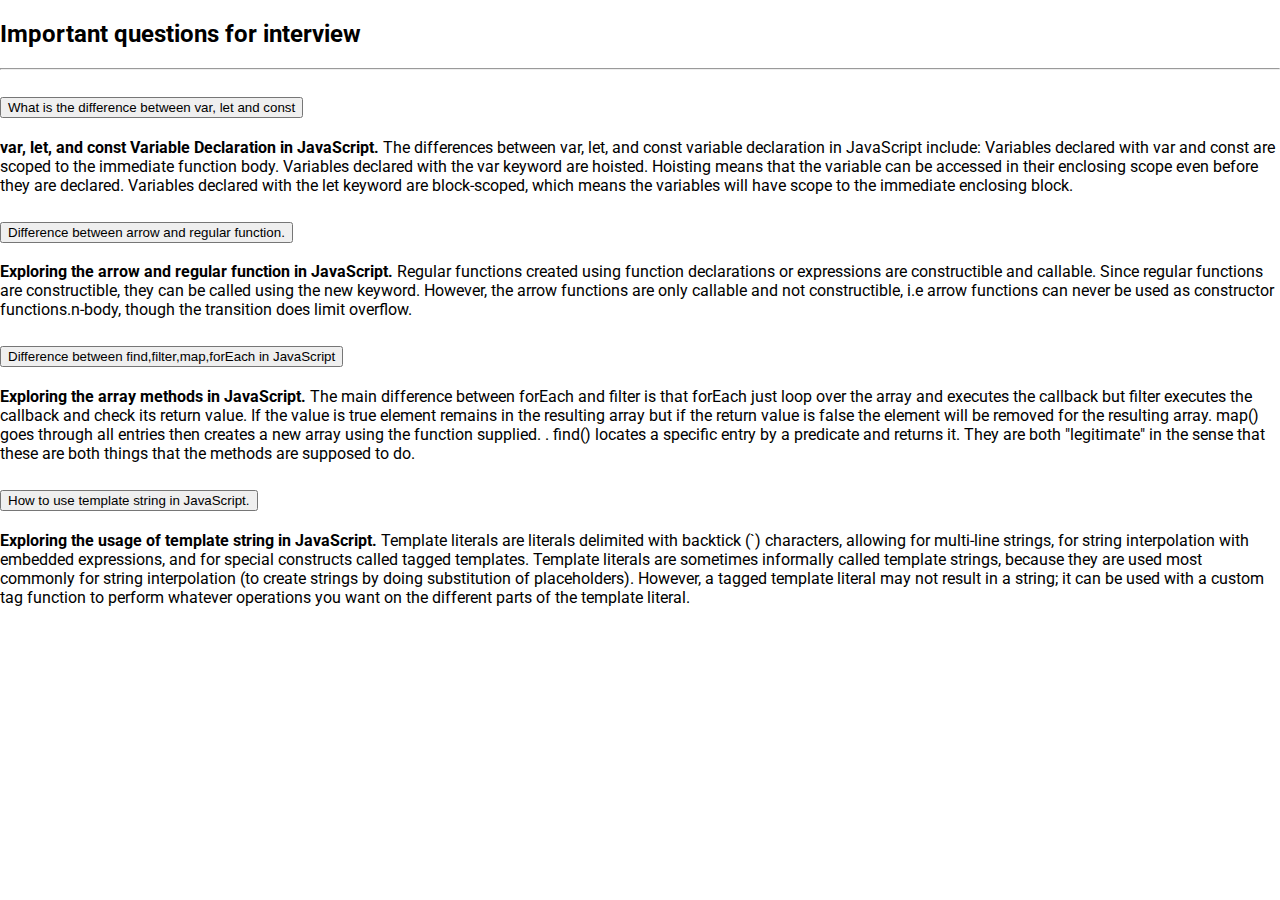
<file: blog.html>
<!DOCTYPE html>
<html lang="en">
<head>
    <meta charset="UTF-8">
    <meta http-equiv="X-UA-Compatible" content="IE=edge">
    <meta name="viewport" content="width=device-width, initial-scale=1.0">
    <title>Blogs</title>
    <!-- bootstrap link -->
    <link href="https://cdn.jsdelivr.net/npm/bootstrap@5.2.0/dist/css/bootstrap.min.css" rel="stylesheet" integrity="sha384-gH2yIJqKdNHPEq0n4Mqa/HGKIhSkIHeL5AyhkYV8i59U5AR6csBvApHHNl/vI1Bx" crossorigin="anonymous">
    <!-- custom css -->
    <link rel="stylesheet" href="./css/style.css">
</head>
<body>
    
<div class="container">
    <h2 class="text-center my-4 fs-1">Important questions for interview</h2>
    <hr class="mb-4">

    <div class="accordion" id="accordionExample">
        <div class="accordion-item">
          <h2 class="accordion-header" id="headingOne">
            <button class="accordion-button" type="button" data-bs-toggle="collapse" data-bs-target="#collapseOne" aria-expanded="true" aria-controls="collapseOne">
              What is the difference between var, let and const
            </button>
          </h2>
          <div id="collapseOne" class="accordion-collapse collapse show" aria-labelledby="headingOne" data-bs-parent="#accordionExample">
            <div class="accordion-body">
              <strong>var, let, and const Variable Declaration in JavaScript.</strong> The differences between var, let, and const variable declaration in JavaScript include:
              Variables declared with var and const are scoped to the immediate function body.
              Variables declared with the var keyword are hoisted. Hoisting means that the variable can be accessed in their enclosing scope even before they are declared.
              Variables declared with the let keyword are block-scoped, which means the variables will have scope to the immediate enclosing block.
            </div>
          </div>
        </div>
        <div class="accordion-item">
          <h2 class="accordion-header" id="headingTwo">
            <button class="accordion-button collapsed" type="button" data-bs-toggle="collapse" data-bs-target="#collapseTwo" aria-expanded="false" aria-controls="collapseTwo">
              Difference between arrow and regular function.
            </button>
          </h2>
          <div id="collapseTwo" class="accordion-collapse collapse" aria-labelledby="headingTwo" data-bs-parent="#accordionExample">
            <div class="accordion-body">
              <strong>Exploring the arrow and regular function in JavaScript.</strong> Regular functions created using function declarations or expressions are constructible and callable. Since regular functions are constructible, they can be called using the new keyword. However, the arrow functions are only callable and not constructible, i.e arrow functions can never be used as constructor functions.n-body</code>, though the transition does limit overflow.
            </div>
          </div>
        </div>
        <div class="accordion-item">
          <h2 class="accordion-header" id="headingThree">
            <button class="accordion-button collapsed" type="button" data-bs-toggle="collapse" data-bs-target="#collapseThree" aria-expanded="false" aria-controls="collapseThree">
              Difference between find,filter,map,forEach in JavaScript
            </button>
          </h2>
          <div id="collapseThree" class="accordion-collapse collapse" aria-labelledby="headingThree" data-bs-parent="#accordionExample">
            <div class="accordion-body">
              <strong>Exploring the array methods in JavaScript.</strong> The main difference between forEach and filter is that forEach just loop over the array and executes the callback but filter executes the callback and check its return value. If the value is true element remains in the resulting array but if the return value is false the element will be removed for the resulting array.
              map() goes through all entries then creates a new array using the function supplied. . find() locates a specific entry by a predicate and returns it. They are both "legitimate" in the sense that these are both things that the methods are supposed to do.
            </div>
          </div>
        </div>
        <div class="accordion-item">
          <h2 class="accordion-header" id="headingFour">
            <button class="accordion-button collapsed" type="button" data-bs-toggle="collapse" data-bs-target="#collapseFour" aria-expanded="false" aria-controls="collapseFour">
                How to use template string in JavaScript.
            </button>
          </h2>
          <div id="collapseFour" class="accordion-collapse collapse" aria-labelledby="headingFour" data-bs-parent="#accordionExample">
            <div class="accordion-body">
              <strong>Exploring the usage of template string in JavaScript.</strong> Template literals are literals delimited with backtick (`) characters, allowing for multi-line strings, for string interpolation with embedded expressions, and for special constructs called tagged templates.

              Template literals are sometimes informally called template strings, because they are used most commonly for string interpolation (to create strings by doing substitution of placeholders). However, a tagged template literal may not result in a string; it can be used with a custom tag function to perform whatever operations you want on the different parts of the template literal.
            </div>
          </div>
        </div>
      </div>
</div>

    <!-- bootstrap link -->
    <script src="https://cdn.jsdelivr.net/npm/bootstrap@5.2.0/dist/js/bootstrap.bundle.min.js" integrity="sha384-A3rJD856KowSb7dwlZdYEkO39Gagi7vIsF0jrRAoQmDKKtQBHUuLZ9AsSv4jD4Xa" crossorigin="anonymous"></script>
</body>
</html>
</body>
</html>
</file>
<file: css/style.css>
/* google fonts */
@import url("https://fonts.googleapis.com/css2?family=Roboto:wght@400;500;700;900&display=swap");
body {
  padding: 0;
  margin: 0;
  font-family: "Roboto", sans-serif;
}
:root {
  --primary-color: #5d5fef;
}
/* header styles */
.news-title {
  color: rgb(255 255 255);
  background: var(--primary-color);
  padding: 6px 11px;
  border-radius: 4px;
}
.news-today {
  color: var(--primary-color);
}
ul li.me-4 {
  color: var(--primary-color);
}
/* media query for extra small devices */
@media screen and (max-width: 410px) {
  #show-details {
    margin-left: 0.5rem !important;
  }
  #viewers {
    margin-right: 0 !important;
    padding-right: 0 !important;
  }
}

/* media query for mobile devices */
@media only screen and (max-width: 600px) {
  .news-ul {
    flex-direction: column;
  }
  #news-img {
    display: flex;
    justify-content: center;
  }
  .card-body {
    padding-top: 10px !important;
    text-align: center;
  }
  #category-container li {
    margin: 4px 0;
  }
}
</file>
